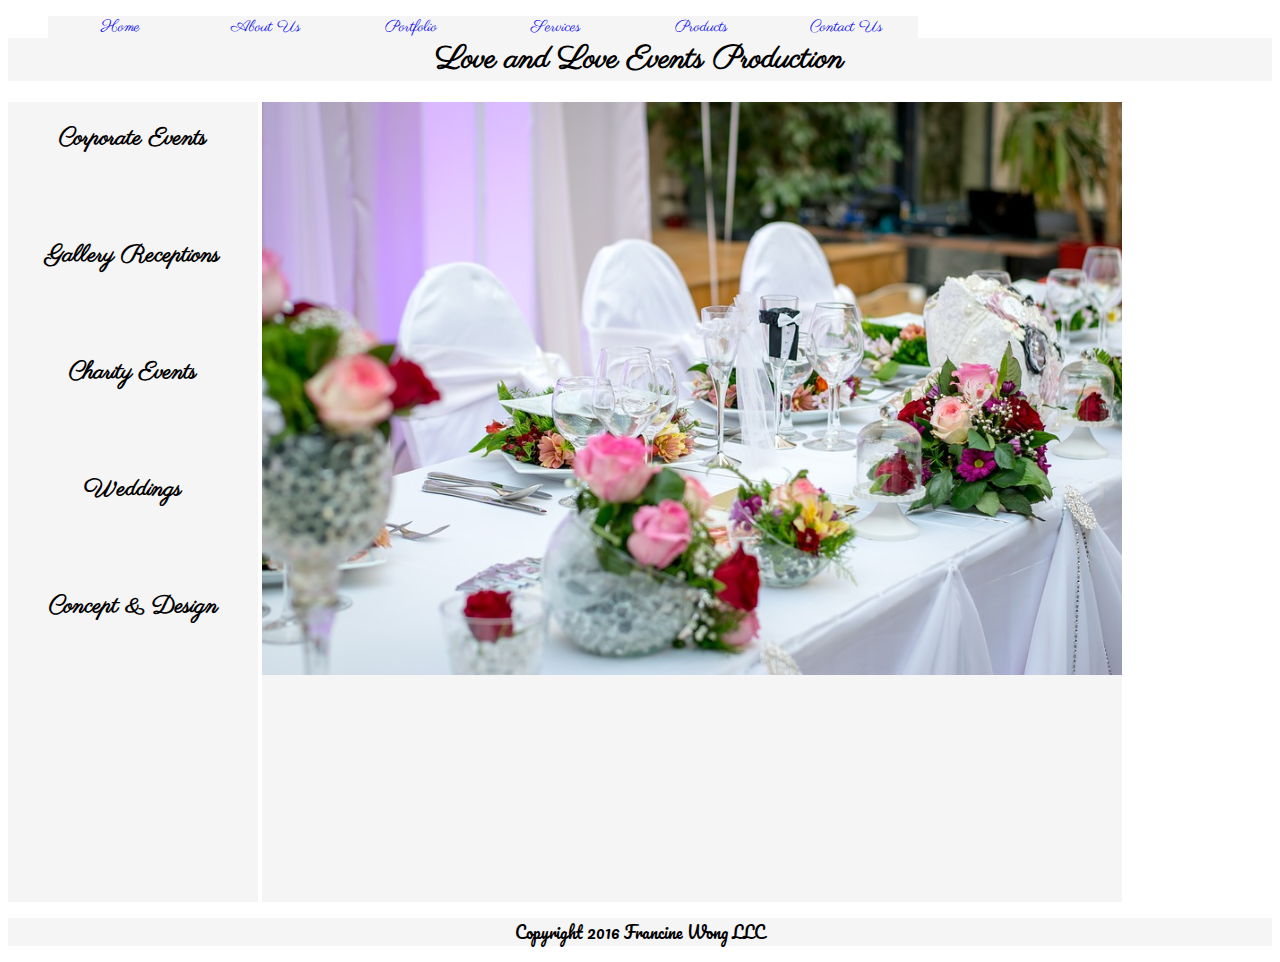
<file: index.html>
<!DocTYPE html>
<html>
<head>
    
<title>company website</title>

<link href="stylesheet.css" rel="stylesheet" type="text/css" />
<link href='https://fonts.googleapis.com/css?family=Pacifico' rel='stylesheet' type='text/css'>
<link href='https://fonts.googleapis.com/css?family=Open+Sans+Condensed:300,700' rel='stylesheet' type='text/css'>
<link href='https://fonts.googleapis.com/css?family=Parisienne' rel='stylesheet' type='text/css'>
</head>

<body>

<div class="container">
<!--this is where navigation starts-->
<div class="nav">
<ul>
    <li><a href="index.html">Home</a></li>
    <li><a href="about.html">About Us</a></li>
    <li><a href="portfolio.html">Portfolio</a></li>
    <li><a href="service.html">Services</a></li>
    <li><a href="products.html">Products</a></li>
    <li><a href="contact.html">Contact Us</a></li>
</ul>
</div>
</div>
<!--navigation ends here-->
<div class="header">
    <h1>Love and Love Events Production</h1>
</div>
<div class="side">
    <h2>Corporate Events</h2>
    <br></br>
    <h2>Gallery Receptions</h2>
    <br></br>
    <h2>Charity Events</h2>
    <br></br>
    <h2>Weddings</h2>
    <br></br>
    <h2>Concept & Design</h2>
    </div>
<!--main should have at least one image-->
<div class="main">
    <img src="images/dinner1.jpg" >
</div>

<div class="footer">
    <p>Copyright 2016 Francine Wong LLC</p>
</div>

</div>

</body>
</html>
</file>
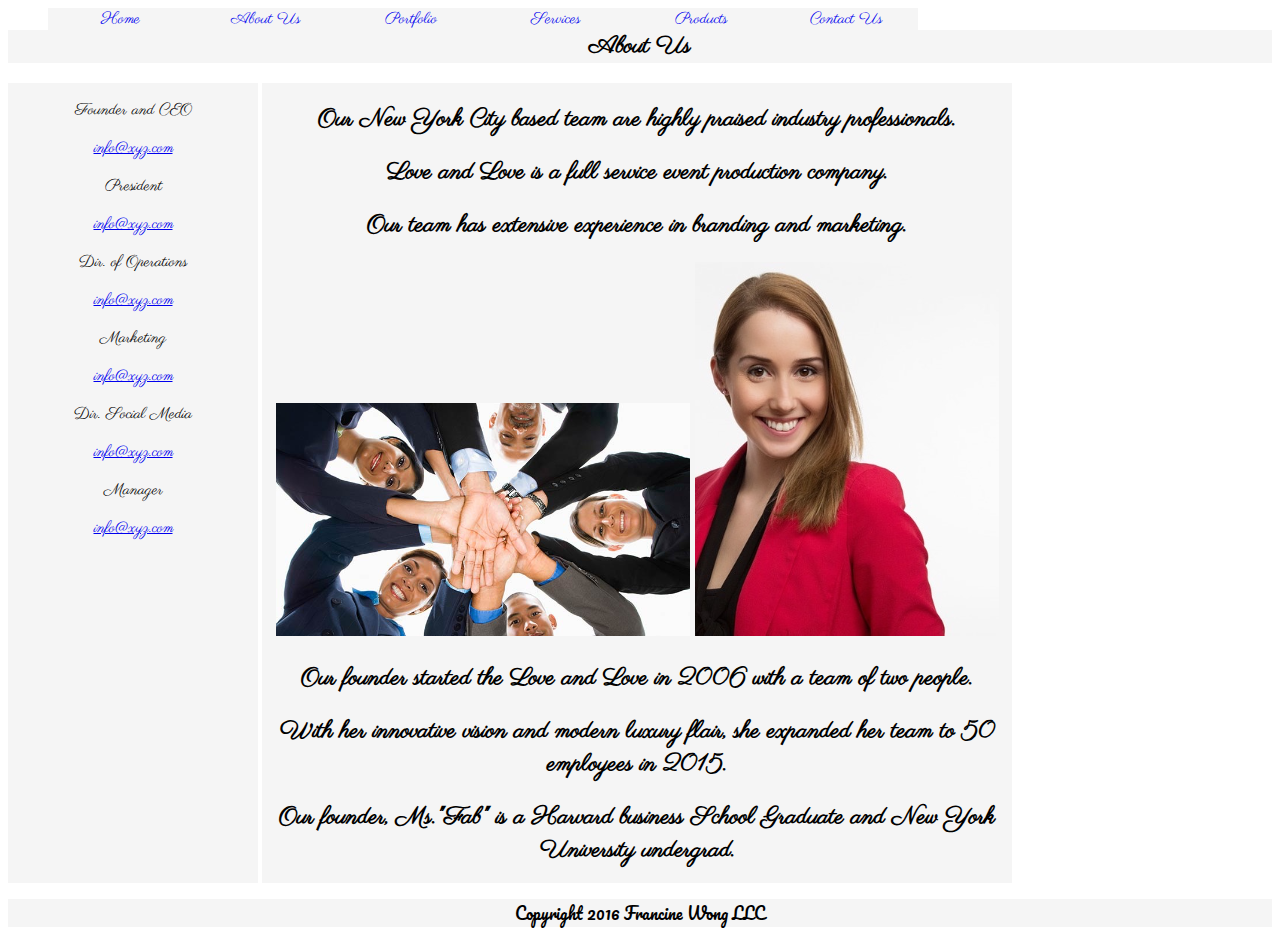
<file: about.html>
<!DOCTYPE.html>

<html>
    <title></title>
    <head>
    <link href="stylesheet.css" rel="stylesheet" type="text/css" />
    <link href='https://fonts.googleapis.com/css?family=Parisienne' rel='stylesheet' type='text/css'>
    <link href='https://fonts.googleapis.com/css?family=Great+Vibes' rel='stylesheet' type='text/css'>
<link href='https://fonts.googleapis.com/css?family=Pacifico' rel='stylesheet' type='text/css'>
<link href='https://fonts.googleapis.com/css?family=Open+Sans+Condensed:300,700' rel='stylesheet' type='text/css'>
    </head>
    <body>
        <div class="container">
        <div class="nav">
<ul>
    <li><a href="index.html">Home</a></li>
    <li><a href="about.html">About Us</a></li>
    <li><a href="portfolio.html">Portfolio</a></li>
    <li><a href="service.html">Services</a></li>
    <li><a href="products.html">Products</a></li>
    <li><a href="contact.html">Contact Us</a></li>
</ul>
    </div>
    </div>
    <div class="header">
    <h2>About Us</h2>
    </div>
    
    <div class="center">
    <div class="side">
    
            <p>Founder and CEO</p>
            <a href="http://nypl.org">info@xyz.com</a>
            <p>President</p>
            <a href="http://nypl.org">info@xyz.com</a>
            <p>Dir. of Operations</p>
            <a href="http://nypl.org">info@xyz.com</a>
            <p>Marketing</p>
            <a href="http://nypl.org">info@xyz.com</a>
            <p>Dir. Social Media</p>
            <a href="http://nypl.org">info@xyz.com</a>
            <p>Manager</p>
            <a href="http://nypl.org">info@xyz.com</a>
            
            
        </div>
        <!--must have at least one image in main-->
        <div class="main">
           <h2>Our New York City based team are highly praised industry professionals.</h2>
            <h2>Love and Love is a full service event production company.</h2>
            <h2>Our team has extensive experience in branding and marketing.</h2>
        <img src="images/team.jpg">    
        <img src="images/woman-jpg.jpg">
        
        <h2>Our founder started the Love and Love in 2006 with a team of two people.</h2>
        <h2>With her innovative vision and modern luxury flair, she expanded her team to 50 employees in 2015.</h2>
        <h2>Our founder, Ms."Fab" is a Harvard business School Graduate and New York University undergrad.</h2> 
        </div>
        
<div class="footer">
    <p>Copyright 2016 Francine Wong LLC</p>
</div>
</div>
    </body>
    
</html>
</file>
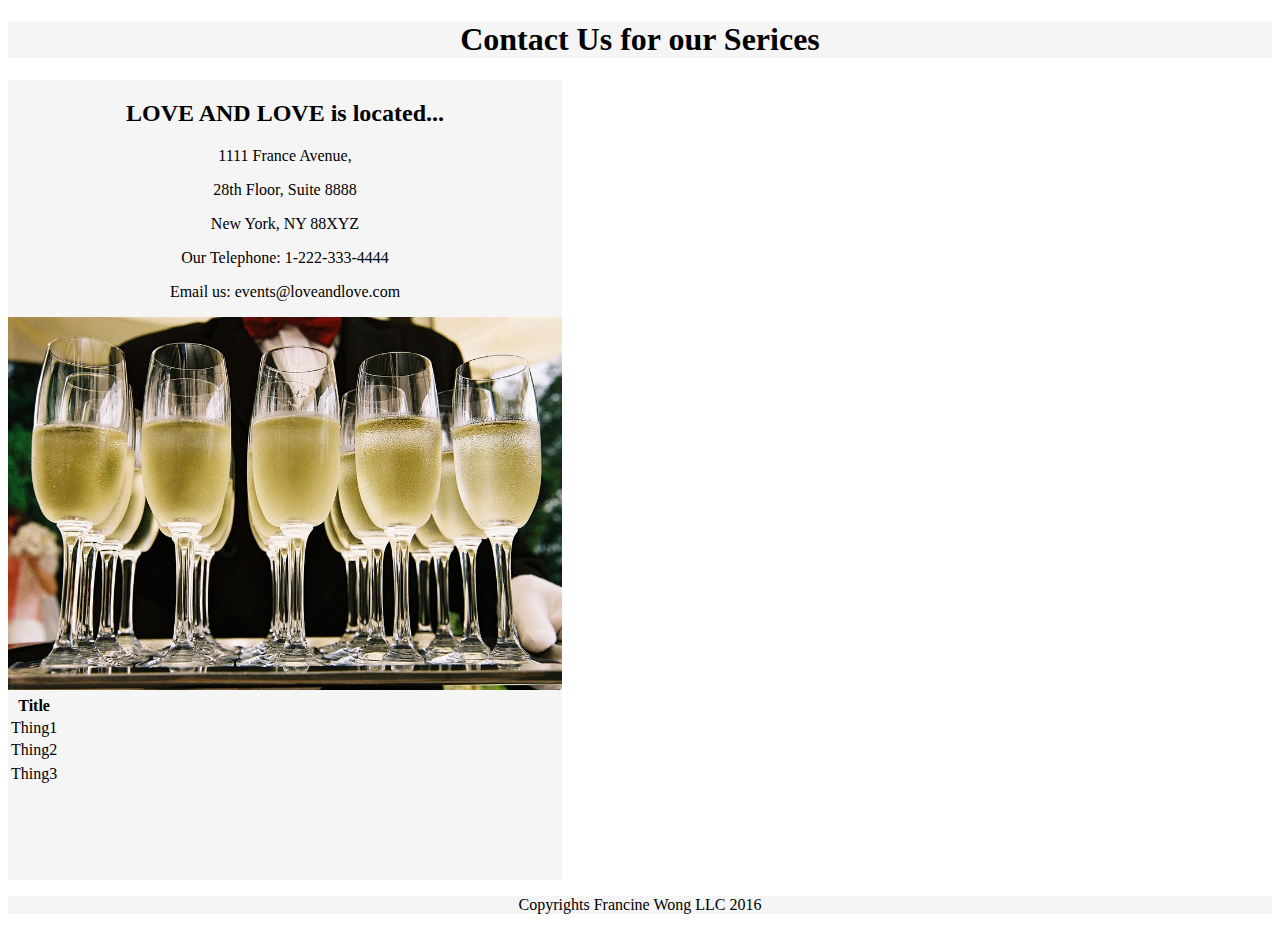
<file: contact.html>
<!DocTYPE html>
<html>
<head>

<title>contact us</title>

<link href="stylesheet.css" rel="stylesheet" type="text/css" />
<link href='https://fonts.googleapis.com/css?family=Open+Sans+Condensed:300,700' rel='stylesheet' type='text/css'>
</head>

<body>

<div class="container">
<div class="center">
    
<div class="header">
    <h1>Contact Us for our Serices</h1>
</div>

<!--main should have at least one image-->

<div class="main">
    
    <h2>LOVE AND LOVE  is located...</h2>
    <p>1111 France Avenue,</p>
    <p>28th Floor, Suite 8888</p>
    <p>New York, NY 88XYZ</p>
    <p>Our Telephone: 1-222-333-4444</p>
    <p>Email us: events@loveandlove.com</p>
    
    <img src="images/drinks.jpg">
<div>

    
<table>
        <th>Title</th>
        <tbody>
            <tr><td>Thing1</td></tr>
            <tr><td>Thing2</td></tr>
            <tr></tr><td>Thing3</td></tr>
            </tr>
        </tbody>
</table>
</div>
</div>

<div class="footer">
    <p>Copyrights Francine Wong LLC 2016</p>
</div>

</div>
</div>

</body>
</html>
</file>
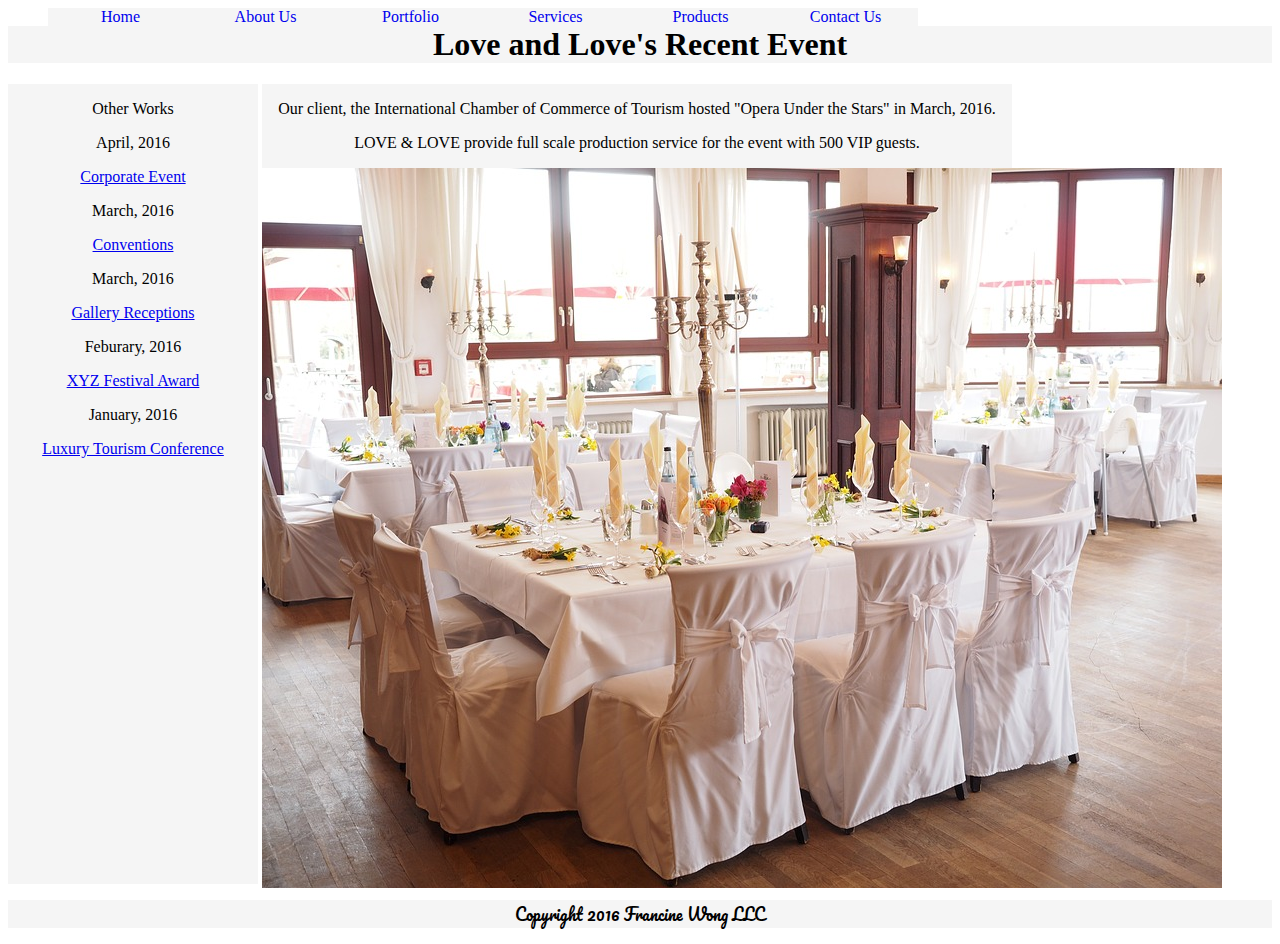
<file: portfolio.html>
<!DOCTYPE.html>
<html>
    <title>Portfolio</title>
    <head>
        <link href="stylesheet.css" rel="stylesheet" type="text/css" />
        <link href='https://fonts.googleapis.com/css?family=Great+Vibes' rel='stylesheet' type='text/css'>
        <link href='https://fonts.googleapis.com/css?family=Pacifico' rel='stylesheet' type='text/css'>
        <link href='https://fonts.googleapis.com/css?family=Open+Sans+Condensed:300,700' rel='stylesheet' type='text/css'>
        
    </head>
    <body>
        <div class="container">
        <div class="nav">
<ul>
    <li><a href="index.html">Home</a></li>
    <li><a href="about.html">About Us</a></li>
    <li><a href="portfolio.html">Portfolio</a></li>
    <li><a href="service.html">Services</a></li>
    <li><a href="products.html">Products</a></li>
    <li><a href="contact.html">Contact Us</a></li>
</ul>
        </div>
        </div>
        <!--navigation ends here-->
        
<!--update with new images of recent events-->
    <div class="center">
    <div class="header">
    <h1>Love and Love's Recent Event</h1>
    </div>
    </div>
        
        <div class="side">
            
            <p>Other Works</p>
            <p>April, 2016</p>
            <a href="http://nypl.org"> Corporate Event </a>
            
            <p>March, 2016</p>
            <a href="http://nypl.org"> Conventions </a>
            
            <p>March, 2016</p>
            <a href="http://nypl.org"> Gallery Receptions </a>
            
            <p>Feburary, 2016</p>
            <a href="http://nypl.org"> XYZ Festival Award </a>
        
            <p>January, 2016</p>
            <a href="http://nypl.org"> Luxury Tourism Conference </a>

            
        </div>
        <!--must have at least one image in main-->
        <div class="main">
        <p>Our client, the International Chamber of Commerce of Tourism hosted "Opera Under the Stars" in March, 2016.</p>  
        <p>LOVE & LOVE provide full scale production service for the event with 500 VIP guests.</p>
    <img src="images/weddingtable.jpg">

        </div>
        
<div class="footer">
    <p>Copyright 2016 Francine Wong LLC</p>
</div>
</div>
</div>
    </body>
    
</html>
</file>
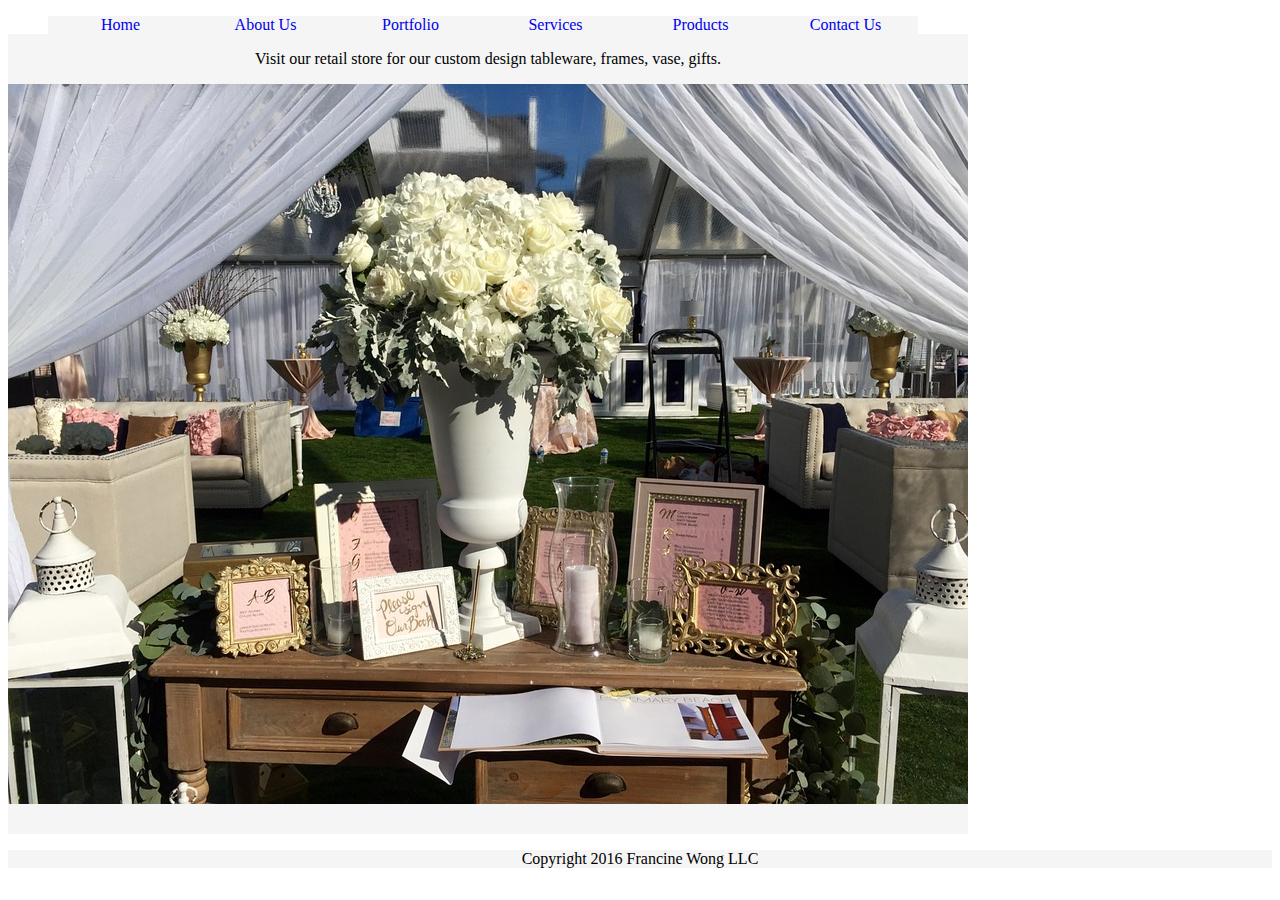
<file: products.html>
<!DocTYPE html>
<html>
<head>
    
<title>company website</title>

<link href="stylesheet.css" rel="stylesheet" type="text/css" />
<link href='https://fonts.googleapis.com/css?family=Open+Sans+Condensed:300,700' rel='stylesheet' type='text/css'>
</head>

<body>

<div class="container">
<div class="nav">
<ul>
    <li><a href="index.html">Home</a></li>
    <li><a href="about.html">About Us</a></li>
    <li><a href="portfolio.html">Portfolio</a></li>
    <li><a href="service.html">Services</a></li>
    <li><a href="products.html">Products</a></li>
    <li><a href="contact.html">Contact Us</a></li>
</ul>
</div>
</div>
<!--navigation ends here-->

<!--main should have at least one image-->
<div class="main">
    
    <p>Visit our retail store for our custom design tableware, frames, vase, gifts.</p>
    <img src="images/retail.jpg">
</div>

<div class="footer">
    <p>Copyright 2016 Francine Wong LLC</p>
</div>
</div>
</body>
</html>
</file>
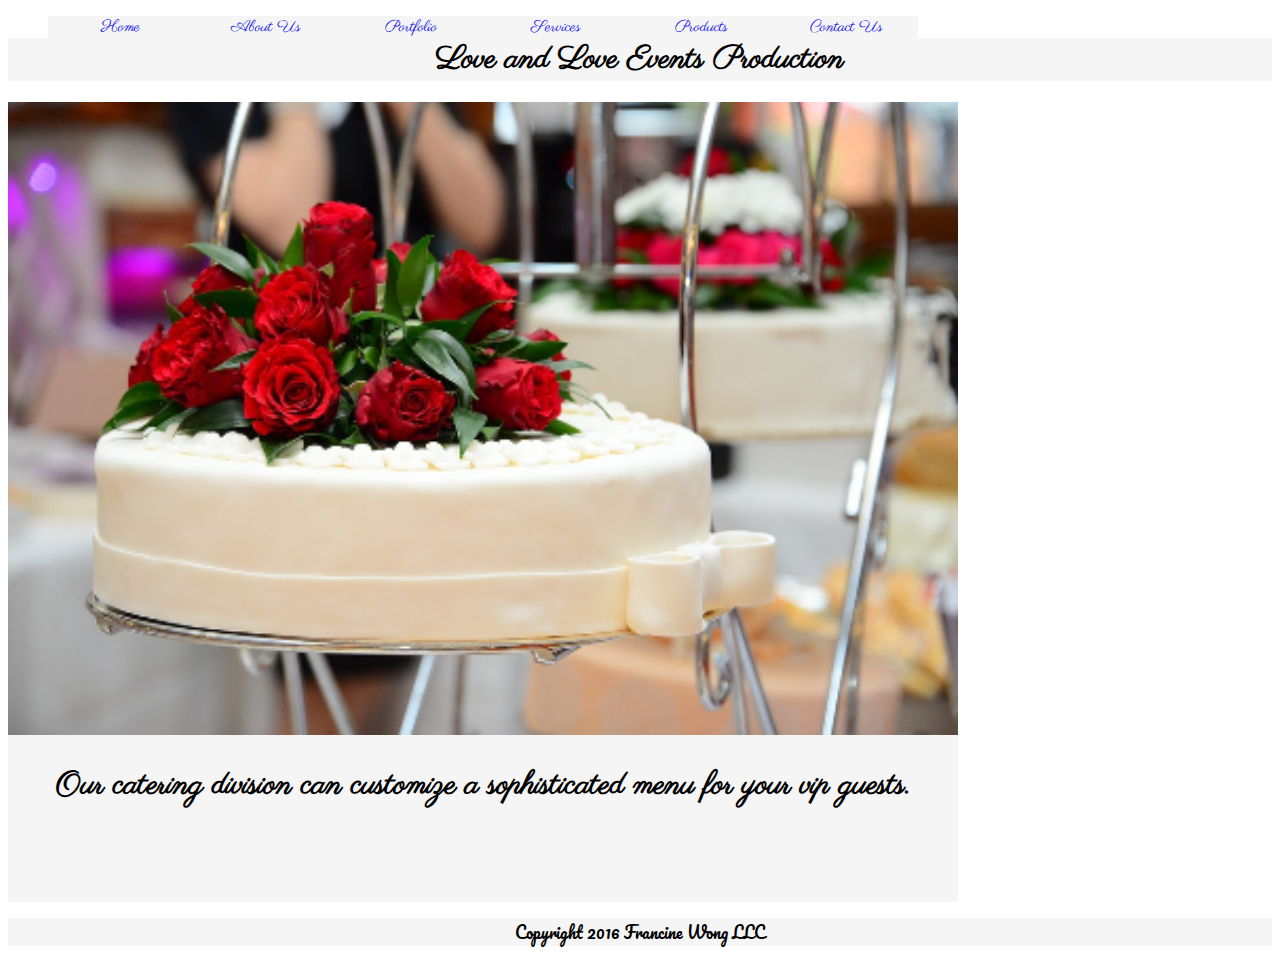
<file: service.html>
<!DocTYPE html>
<html>
<head>
    
<title>company website</title>

<link href="stylesheet.css" rel="stylesheet" type="text/css" />
<link href='https://fonts.googleapis.com/css?family=Pacifico' rel='stylesheet' type='text/css'>
<link href='https://fonts.googleapis.com/css?family=Open+Sans+Condensed:300,700' rel='stylesheet' type='text/css'>
<link href='https://fonts.googleapis.com/css?family=Parisienne' rel='stylesheet' type='text/css'>
</head>

<body>

<div class="container">
<!--this is where navigation starts-->
<div class="nav">
<ul>
    <li><a href="index.html">Home</a></li>
    <li><a href="about.html">About Us</a></li>
    <li><a href="portfolio.html">Portfolio</a></li>
    <li><a href="service.html">Services</a></li>
    <li><a href="products.html">Products</a></li>
    <li><a href="contact.html">Contact Us</a></li>
</ul>
</div>
</div>
<!--navigation ends here-->
<div class="header">
    <h1>Love and Love Events Production</h1>
</div>

<!--main should have at least one image-->
<div class="main">
    
    <img src="images/weddingcake.jpg" >
    <h1>Our catering division can customize a sophisticated menu for your vip guests.</h1>
</div>

<div class="footer">
    <p>Copyright 2016 Francine Wong LLC</p>
</div>

</body>
</html>
</file>
<file: stylesheet.css>
.div{
	background-color:#F5F5F5;
	color:#F5F5F5;
	display: block;
}
.container{
	width: 100%;
}
/*navigation menu starts here*/

.nav ul {
	 	text-decoration: none;
	 	list-style-type: none;
}
.nav li {
		float: left;
		display: block;
		color: black;
}

.nav li a:link, nav li a:visited {
	display: block;
	background-color: #F5F5F5;
	font-family: 'Parisienne', cursive; 
	width: 145px;
	text-align: center;
	text-decoration: none;
}
.nav li a:hover, nav li a:active{
	background-color: #F5F5F5;
	color: gray;
}

/* Change the link color on hover */

.header {
	background-color: #F5F5F5;
	display: block;
	text-align: center;
	width: 100%;
	font-family: 'Parisienne', cursive;
	color:#OEOFOF;
	clear: both;
}
/*update events and employees info*/
.side {
	background-color: #F5F5F5;
	display: inline-block;
	width: 250px;
	height: 800px;
	text-align: center;
	font-family: 'Parisienne', cursive;
	color: #OEOFOF;
}
/*main should have new images updated regularly*/ 
.main{
	background-color: #F5F5F5;
	display: inline-block;
	clear: right;
	width: 750;
	height: 800px;
	text-align: center;
	vertical-align: top;
	font-family: 'Parisienne', cursive;
	color: #OEOFOF;
}
.img {
	width:100%;
}
/*update copyright on footer if there are changes*/

.footer {
	background-color: #F5F5F5;
	text-align: center;
	display: block;
	clear: both;
	width: 100%;
	font-family: 'Pacifico';
	color: #OEOFOF;
}
.h1 {display: inline-block;
	clear: right;
}
</file>
